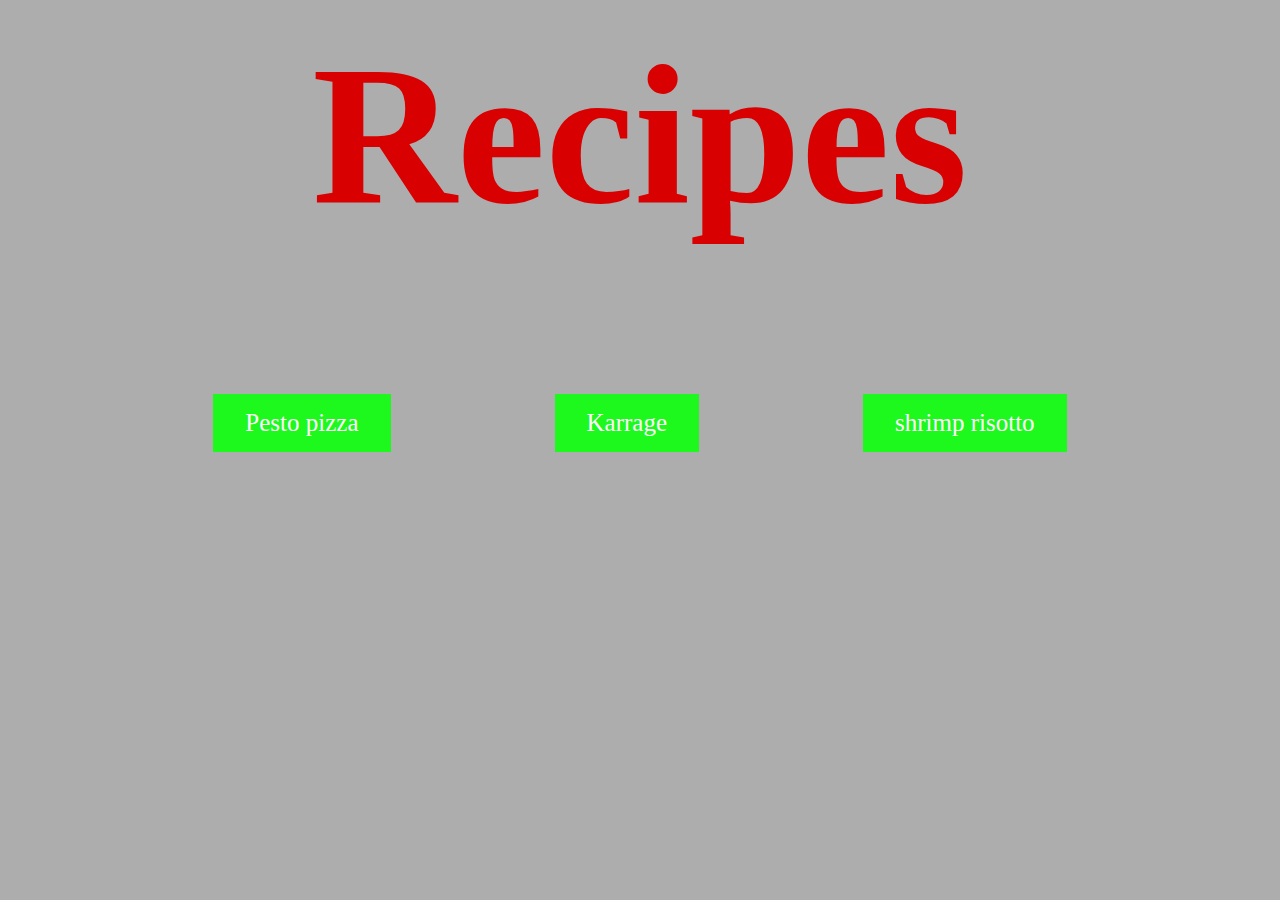
<file: index.html>
<!DOCTYPE html>
<html lang="en">
<head>
    <meta charset="UTF-8">
    <meta http-equiv="X-UA-Compatible" content="IE=edge">
    <meta name="viewport" content="width=device-width, initial-scale=1.0">
    <title>recipes</title>
    <link rel="stylesheet" href="CSS/style.css">
</head>
<body>
    <h1 class="title">Recipes</h1>

    <ul class="recipes">
        <li class="recipe">
            <a href="real_recipes/pesto_pizza.html">Pesto pizza</a>
        </li>
        <li class="recipe">
            <a href="real_recipes/karaage.html">Karrage</a>
        </li>
        <li class="recipe">
            <a href="real_recipes/shrimp_risotto.html">shrimp risotto</a>
        </li>


    </ul>
</body>
</file>
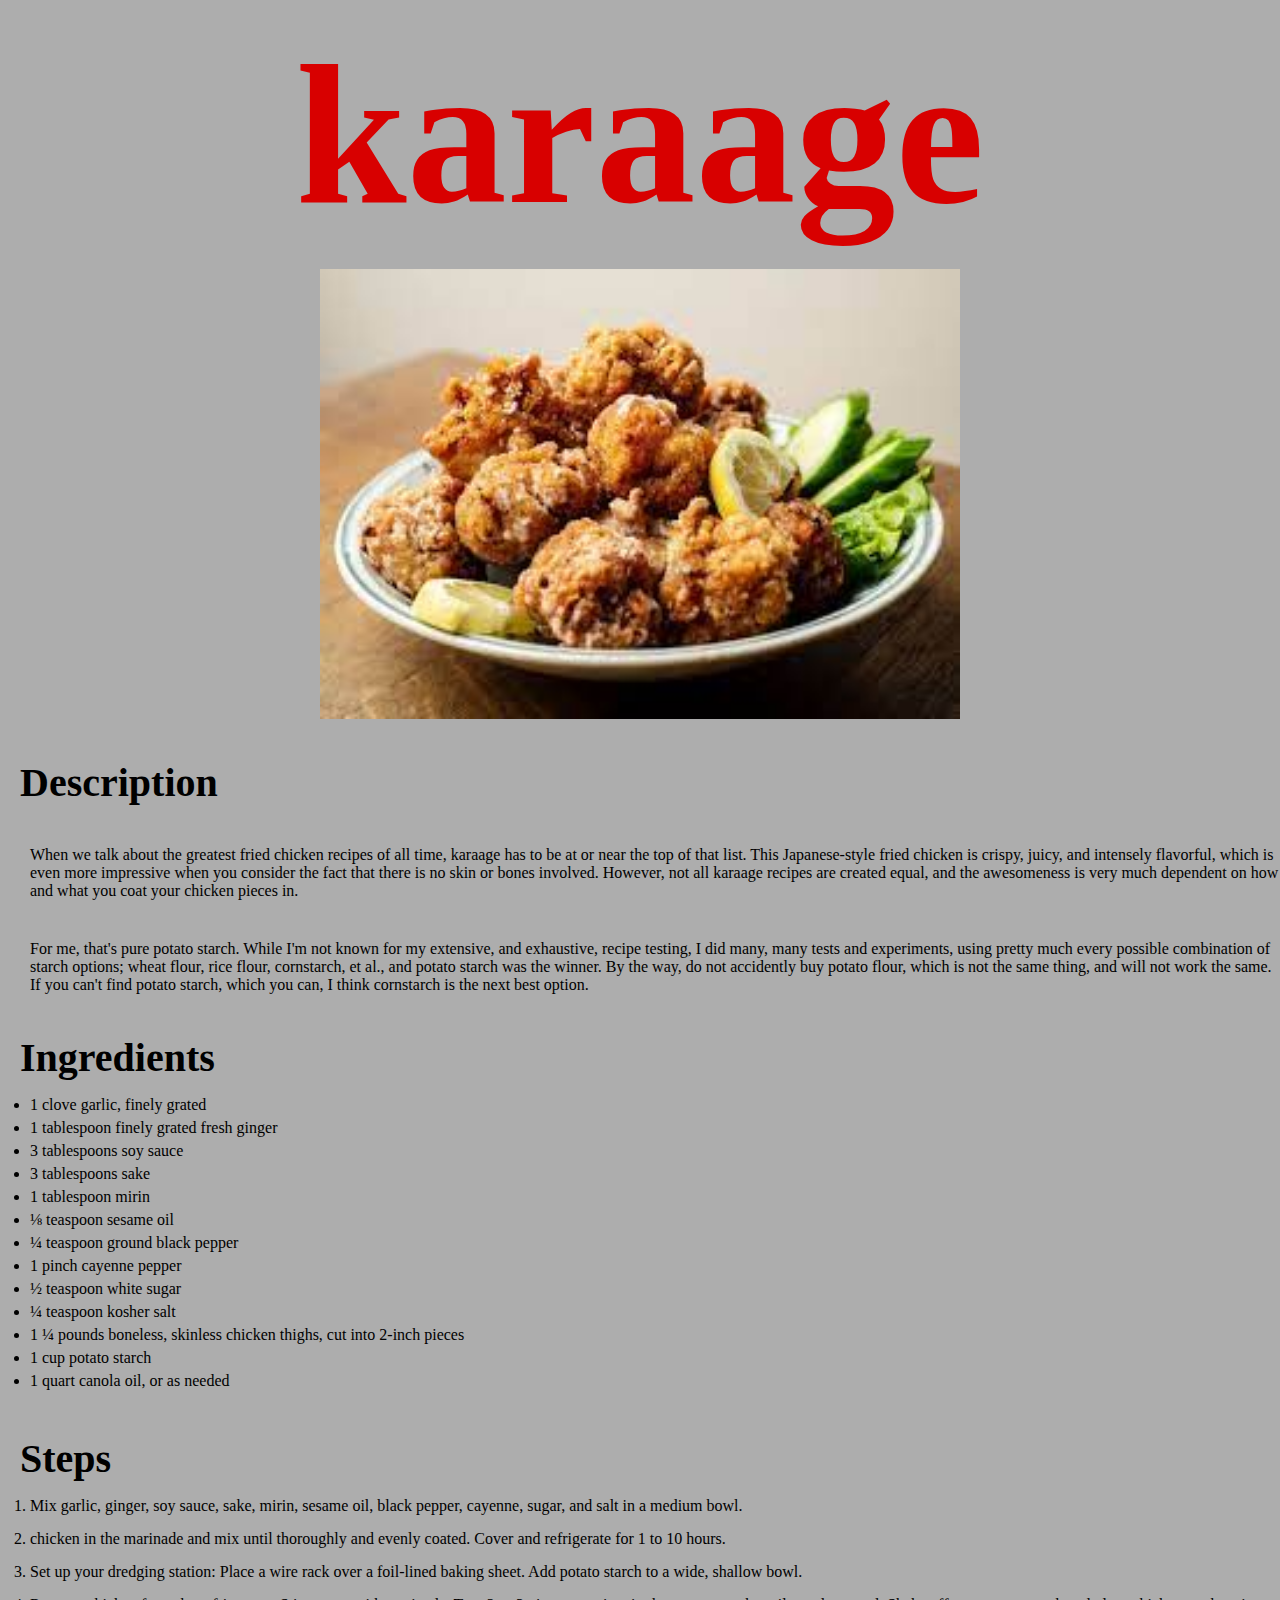
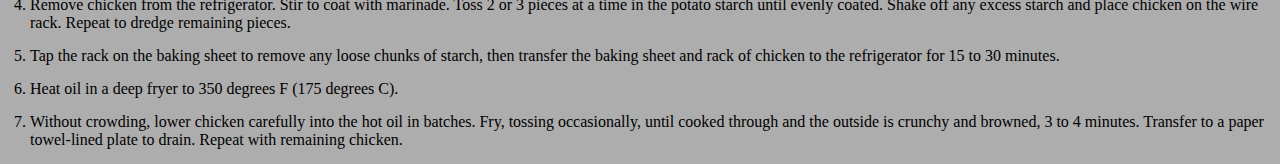
<file: real_recipes/karaage.html>
<!DOCTYPE html>
<html lang="en">
<head>
    <meta charset="UTF-8">
    <meta http-equiv="X-UA-Compatible" content="IE=edge">
    <meta name="viewport" content="width=device-width, initial-scale=1.0">
    <title>karagge</title>
    <link rel="stylesheet" href="../CSS/style.css">

</head>
<body>

    <h1 class="title">karaage</h1>

    <img src="../images/karaage.jpg" alt="karaage">

    <h3>Description</h3>

    <p class="description">When we talk about the greatest fried chicken recipes of all time, karaage has to be at or near the top of that list. This Japanese-style fried chicken is crispy, juicy, and intensely flavorful, which is even more impressive when you consider the fact that there is no skin or bones involved. However, not all karaage recipes are created equal, and the awesomeness is very much dependent on how and what you coat your chicken pieces in.</p>

    <p class="description">For me, that's pure potato starch. While I'm not known for my extensive, and exhaustive, recipe testing, I did many, many tests and experiments, using pretty much every possible combination of starch options; wheat flour, rice flour, cornstarch, et al., and potato starch was the winner. By the way, do not accidently buy potato flour, which is not the same thing, and will not work the same. If you can't find potato starch, which you can, I think cornstarch is the next best option.</p>

    <h3>Ingredients</h3>

    <ul class="ingredients">
        <li>1 clove garlic, finely grated</li>
        <li>1 tablespoon finely grated fresh ginger</li>
        <li>3 tablespoons soy sauce</li>
        <li>3 tablespoons sake</li>
        <li>1 tablespoon mirin</li>
        <li>⅛ teaspoon sesame oil</li>
        <li>¼ teaspoon ground black pepper</li>
        <li>1 pinch cayenne pepper</li>
        <li>½ teaspoon white sugar</li>
        <li>¼ teaspoon kosher salt</li>
        <li>1 ¼ pounds boneless, skinless chicken thighs, cut into 2-inch pieces</li>
        <li>1 cup potato starch</li>
        <li>1 quart canola oil, or as needed</li>


    </ul>

    <h3>Steps</h3>

    <ol class="steps">
        <li>Mix garlic, ginger, soy sauce, sake, mirin, sesame oil, black pepper, cayenne, sugar, and salt in a medium bowl.</li>
        <li>chicken in the marinade and mix until thoroughly and evenly coated. Cover and refrigerate for 1 to 10 hours.</li>
        <li>Set up your dredging station: Place a wire rack over a foil-lined baking sheet. Add potato starch to a wide, shallow bowl.</li>
        <li>Remove chicken from the refrigerator. Stir to coat with marinade. Toss 2 or 3 pieces at a time in the potato starch until evenly coated. Shake off any excess starch and place chicken on the wire rack. Repeat to dredge remaining pieces.</li>
        <li>Tap the rack on the baking sheet to remove any loose chunks of starch, then transfer the baking sheet and rack of chicken to the refrigerator for 15 to 30 minutes.</li>
        <li>Heat oil in a deep fryer to 350 degrees F (175 degrees C).</li>
        <li>Without crowding, lower chicken carefully into the hot oil in batches. Fry, tossing occasionally, until cooked through and the outside is crunchy and browned, 3 to 4 minutes. Transfer to a paper towel-lined plate to drain. Repeat with remaining chicken.</li>
    </ol>
</body>
</html>
</file>
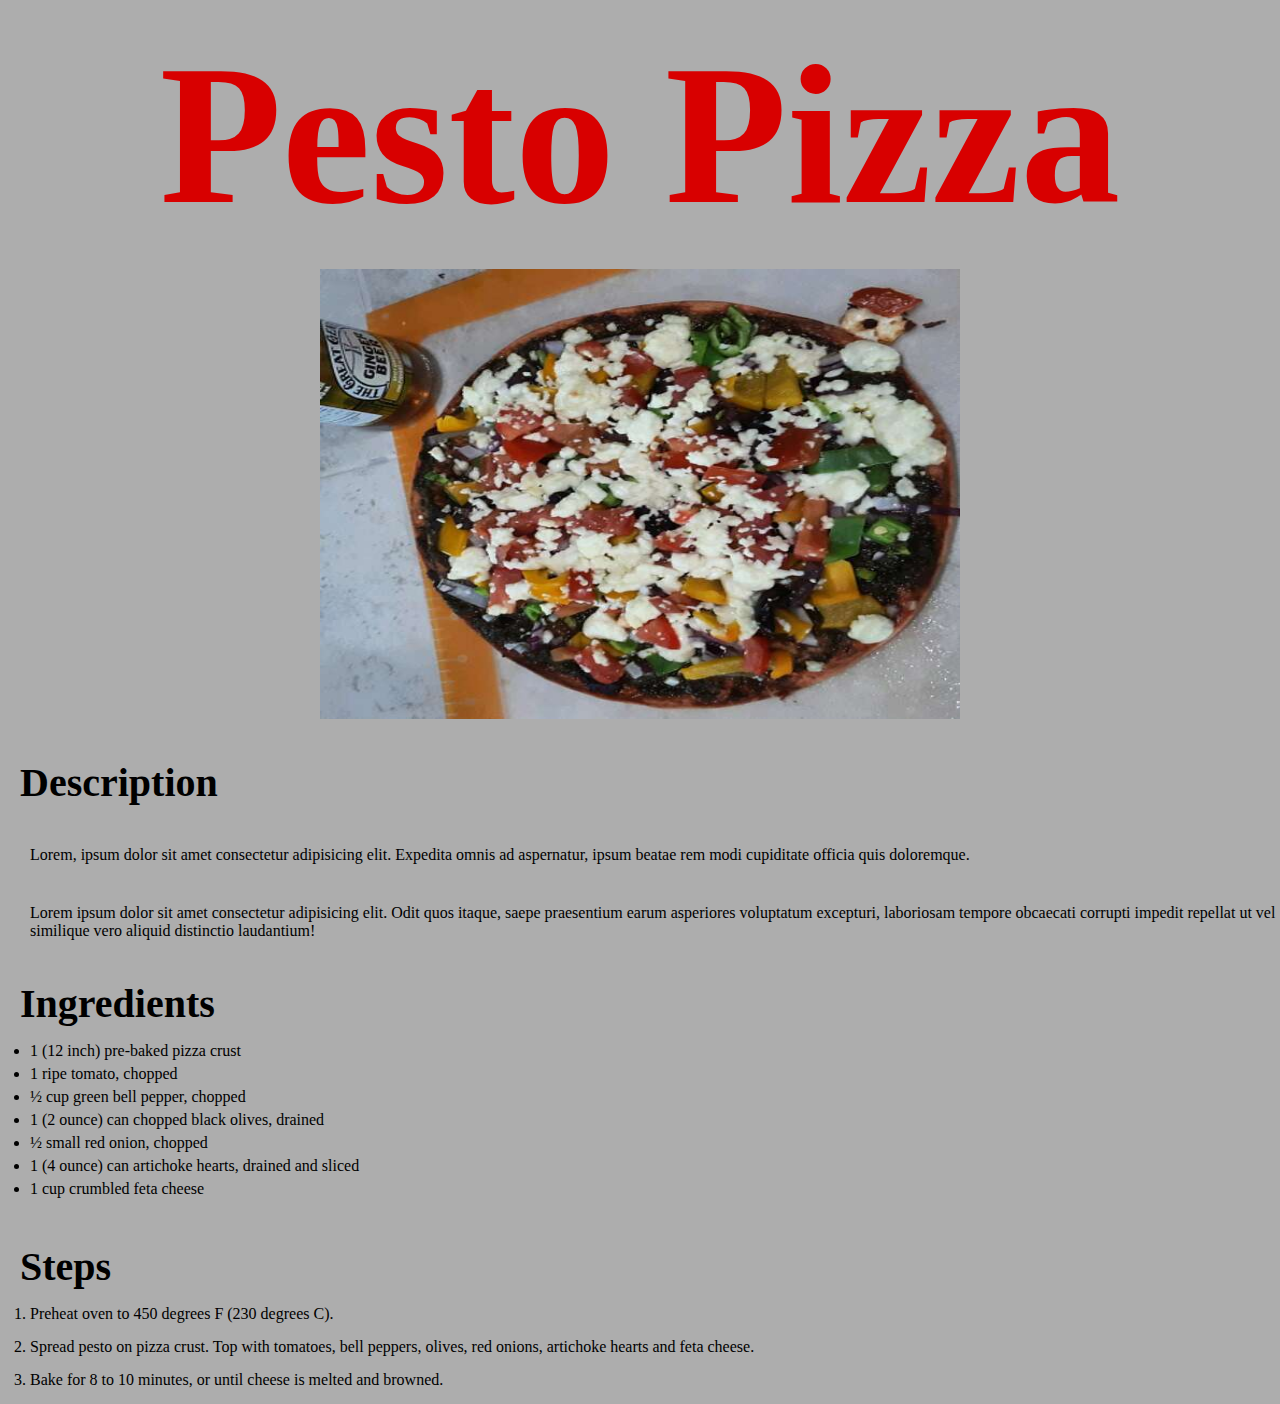
<file: real_recipes/pesto_pizza.html>
<!DOCTYPE html>
<html lang="en">
<head>
    <meta charset="UTF-8">
    <meta http-equiv="X-UA-Compatible" content="IE=edge">
    <meta name="viewport" content="width=device-width, initial-scale=1.0">
    <title>pesto pizza</title>
    <link rel="stylesheet" href="../CSS/style.css">

</head>
<body>
    <h1 class="title">Pesto Pizza</h1>

    <img src="../images/pesto_pizza.jpg" alt="pesto pizza">

    <h3>Description</h3>

    <p class="description">Lorem, ipsum dolor sit amet consectetur adipisicing elit. Expedita omnis ad aspernatur, ipsum beatae rem modi cupiditate officia quis doloremque.</p>

    <p class="description">Lorem ipsum dolor sit amet consectetur adipisicing elit. Odit quos itaque, saepe praesentium earum asperiores voluptatum excepturi, laboriosam tempore obcaecati corrupti impedit repellat ut vel similique vero aliquid distinctio laudantium!</p>

    <h3>Ingredients</h3>

    <ul class="ingredients">
        <li>1 (12 inch) pre-baked pizza crust</li>
        <li>1 ripe tomato, chopped</li>
        <li>½ cup green bell pepper, chopped</li>
        <li>1 (2 ounce) can chopped black olives, drained</li>
        <li>½ small red onion, chopped</li>
        <li>1 (4 ounce) can artichoke hearts, drained and sliced</li>
        <li>1 cup crumbled feta cheese</li>
    </ul>

    <h3>Steps</h3>

    <ol class="steps">
        <li>Preheat oven to 450 degrees F (230 degrees C).</li>
        <li>Spread pesto on pizza crust. Top with tomatoes, bell peppers, olives, red onions, artichoke hearts and feta cheese.</li>
        <li>Bake for 8 to 10 minutes, or until cheese is melted and browned.</li>
    </ol>










</body>
</html>
</file>
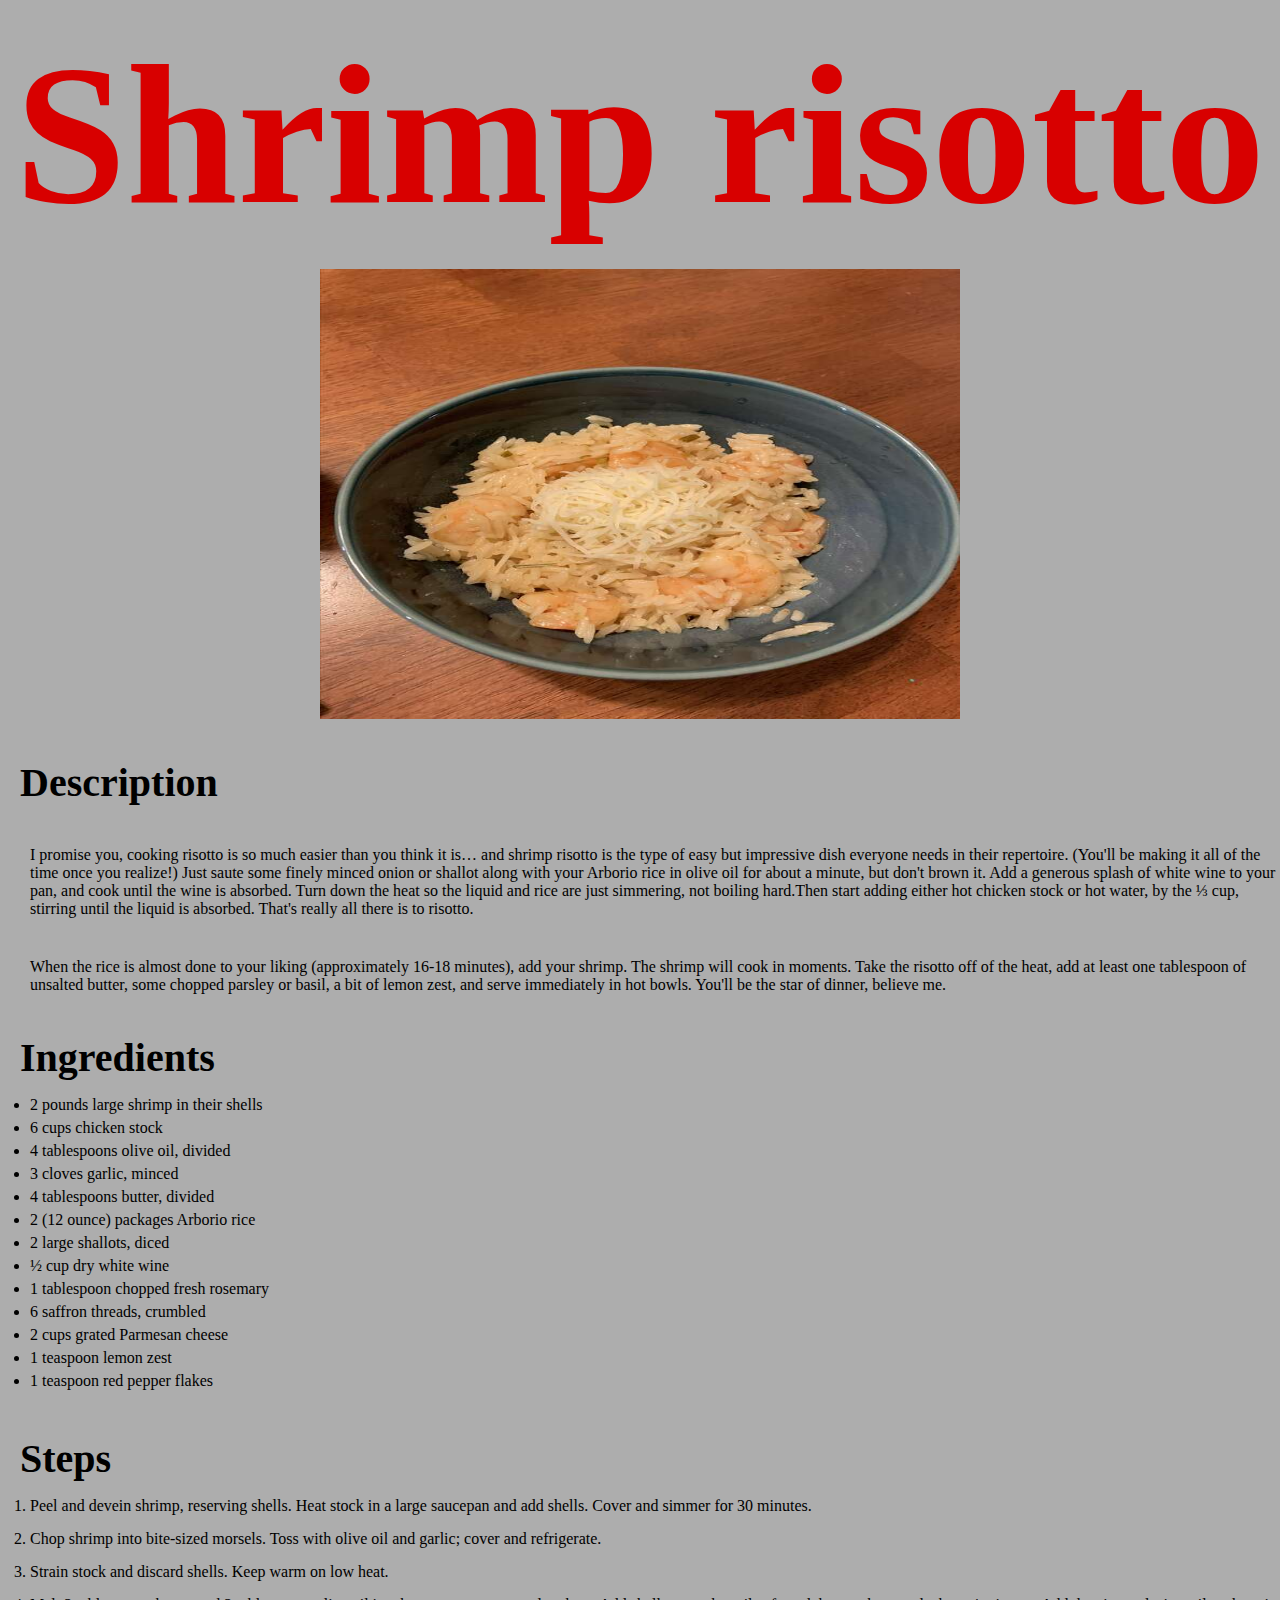
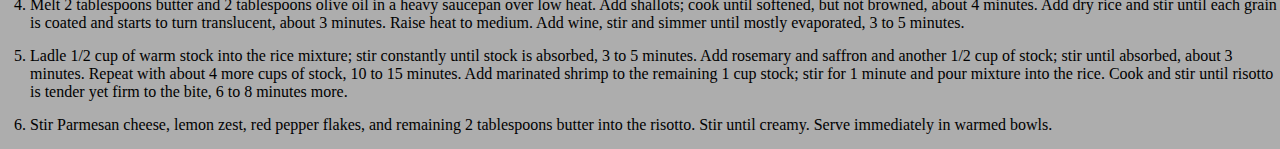
<file: real_recipes/shrimp_risotto.html>
<!DOCTYPE html>
<html lang="en">
<head>
    <meta charset="UTF-8">
    <meta http-equiv="X-UA-Compatible" content="IE=edge">
    <meta name="viewport" content="width=device-width, initial-scale=1.0">
    <title>shrimp_risotto</title>
    <link rel="stylesheet" href="../CSS/style.css">

</head>
<body>
    <h1 class="title">Shrimp risotto</h1>

    <img src="../images/shrimp_risotto.jpg" alt="shrimp_risotto">

    <h3>Description</h3>

    <p class="description">I promise you, cooking risotto is so much easier than you think it is… and shrimp risotto is the type of easy but impressive dish everyone needs in their repertoire. (You'll be making it all of the time once you realize!) Just saute some finely minced onion or shallot along with your Arborio rice in olive oil for about a minute, but don't brown it. Add a generous splash of white wine to your pan, and cook until the wine is absorbed. Turn down the heat so the liquid and rice are just simmering, not boiling hard.Then start adding either hot chicken stock or hot water, by the ⅓ cup, stirring until the liquid is absorbed. That's really all there is to risotto.</p>

    <p class="description">When the rice is almost done to your liking (approximately 16-18 minutes), add your shrimp. The shrimp will cook in moments. Take the risotto off of the heat, add at least one tablespoon of unsalted butter, some chopped parsley or basil, a bit of lemon zest, and serve immediately in hot bowls. You'll be the star of dinner, believe me.</p>

    <h3>Ingredients</h3>

    <ul class="ingredients">
        <li>2 pounds large shrimp in their shells</li>
        <li>6 cups chicken stock</li>
        <li>4 tablespoons olive oil, divided</li>
        <li>3 cloves garlic, minced</li>
        <li>4 tablespoons butter, divided</li>
        <li>2 (12 ounce) packages Arborio rice</li>
        <li>2 large shallots, diced</li>
        <li>½ cup dry white wine</li>
        <li>1 tablespoon chopped fresh rosemary</li>
        <li>6 saffron threads, crumbled</li>
        <li>2 cups grated Parmesan cheese</li>
        <li>1 teaspoon lemon zest</li>
        <li>1 teaspoon red pepper flakes</li>


    </ul>

    <h3>Steps</h3>

    <ol class="steps">
        <li>Peel and devein shrimp, reserving shells. Heat stock in a large saucepan and add shells. Cover and simmer for 30 minutes.</li>
        <li>Chop shrimp into bite-sized morsels. Toss with olive oil and garlic; cover and refrigerate.</li>
        <li>Strain stock and discard shells. Keep warm on low heat.</li>
        <li>Melt 2 tablespoons butter and 2 tablespoons olive oil in a heavy saucepan over low heat. Add shallots; cook until softened, but not browned, about 4 minutes. Add dry rice and stir until each grain is coated and starts to turn translucent, about 3 minutes. Raise heat to medium. Add wine, stir and simmer until mostly evaporated, 3 to 5 minutes.</li>
        <li>Ladle 1/2 cup of warm stock into the rice mixture; stir constantly until stock is absorbed, 3 to 5 minutes. Add rosemary and saffron and another 1/2 cup of stock; stir until absorbed, about 3 minutes. Repeat with about 4 more cups of stock, 10 to 15 minutes. Add marinated shrimp to the remaining 1 cup stock; stir for 1 minute and pour mixture into the rice. Cook and stir until risotto is tender yet firm to the bite, 6 to 8 minutes more.</li>
        <li>Stir Parmesan cheese, lemon zest, red pepper flakes, and remaining 2 tablespoons butter into the risotto. Stir until creamy. Serve immediately in warmed bowls.</li>
    </ol>
</body>
</html>
</file>
<file: CSS/style.css>
* {
    padding: 0;
    margin: 0;
    box-sizing: border-box;
}

body {
    background-color: rgb(173, 173, 173);
}

/* home page styling */

.title {
    font-family: Georgia, 'Times New Roman', Times, serif;
    font-size: 200px;
    margin-top: 20px;
    margin-bottom: 20px;
    color: rgb(216, 0, 0);
    text-align: center;
}

.recipes {
    padding-top: 125px;
    text-align: center;
}

.recipe {
    display: inline;
    padding: 125px 80px;
}

a {
    background-color: rgb(29, 249, 29);
    border: none;
    color: white;
    padding: 15px 32px;
    text-align: center;
    text-decoration: none;
    display: inline-block;
    font-size: 25px;
}

/* recipes styling */

img {
    display: block;
    width: 50%;
    margin: auto;
    height: 450px;
}

h3 {
    margin-top: 40px;
    margin-left: 20px;
    font-size: 40px
}

.description {
    margin-top: 40px;
    margin-left: 30px;
}

.ingredients {
    margin-top: 15px;
    margin-left: 30px;
}

.ingredients li {
    padding-bottom: 5px;
}

.steps {
    margin-top: 15px;
    margin-left: 30px;
}

.steps li {
    padding-bottom: 15px;
}
</file>
